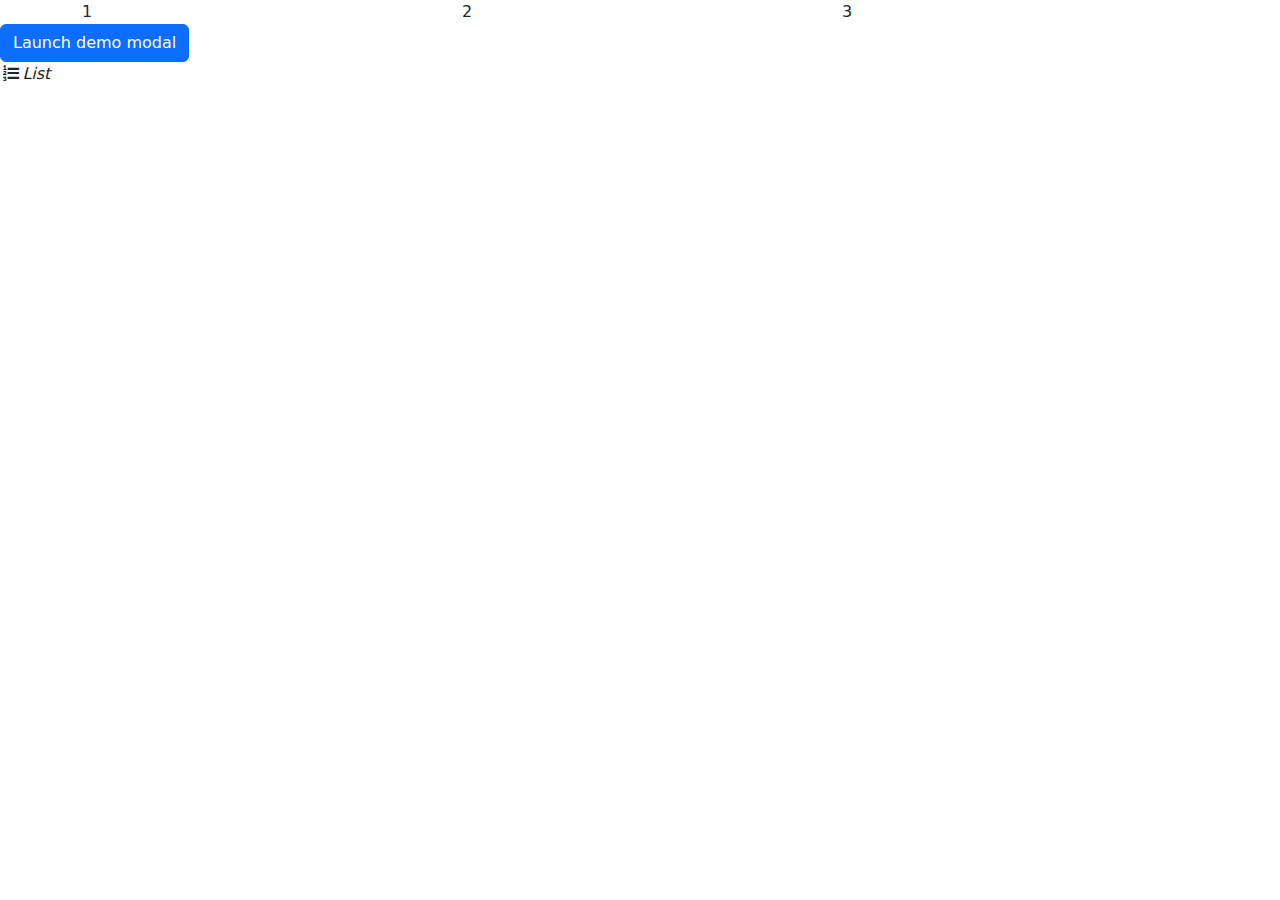
<file: index.html>
<!DOCTYPE html>
<html lang="en">

<head>
    <meta charset="UTF-8">
    <meta name="viewport" content="width=device-width, initial-scale=1.0">
    <title>Bootstrap test</title>
    <link rel="stylesheet" href="css/bootstrap.min.css">
    <link rel="stylesheet" href="css/fontello.css">
</head>

<body>
    <div class="container">
        <div class="row">
            <div class="col">1</div>
            <div class="col">2</div>
            <div class="col">3</div>
        </div>
    </div>
    <!-- Button trigger modal -->
    <button type="button" class="btn btn-primary" data-bs-toggle="modal" data-bs-target="#exampleModal">
        Launch demo modal
    </button>

    <!-- Modal -->
    <div class="modal fade" id="exampleModal" tabindex="-1" aria-labelledby="exampleModalLabel" aria-hidden="true">
        <div class="modal-dialog">
            <div class="modal-content">
                <div class="modal-header">
                    <h1 class="modal-title fs-5" id="exampleModalLabel">Modal title</h1>
                    <button type="button" class="btn-close" data-bs-dismiss="modal" aria-label="Close"></button>
                </div>
                <div class="modal-body">
                    ...
                </div>
                <!-- <div class="modal-footer">
                    <button type="button" class="btn btn-secondary" data-bs-dismiss="modal">Close</button>
                    <button type="button" class="btn btn-primary">Save changes</button>
                </div> -->
            </div>
        </div>
    </div>
    <div>
        <i class="icon-list-numbered">List</i>
    </div>
    <script src="js/bootstrap.bundle.min.js"></script>
</body>
<!-- 1 -->
</html>
</file>
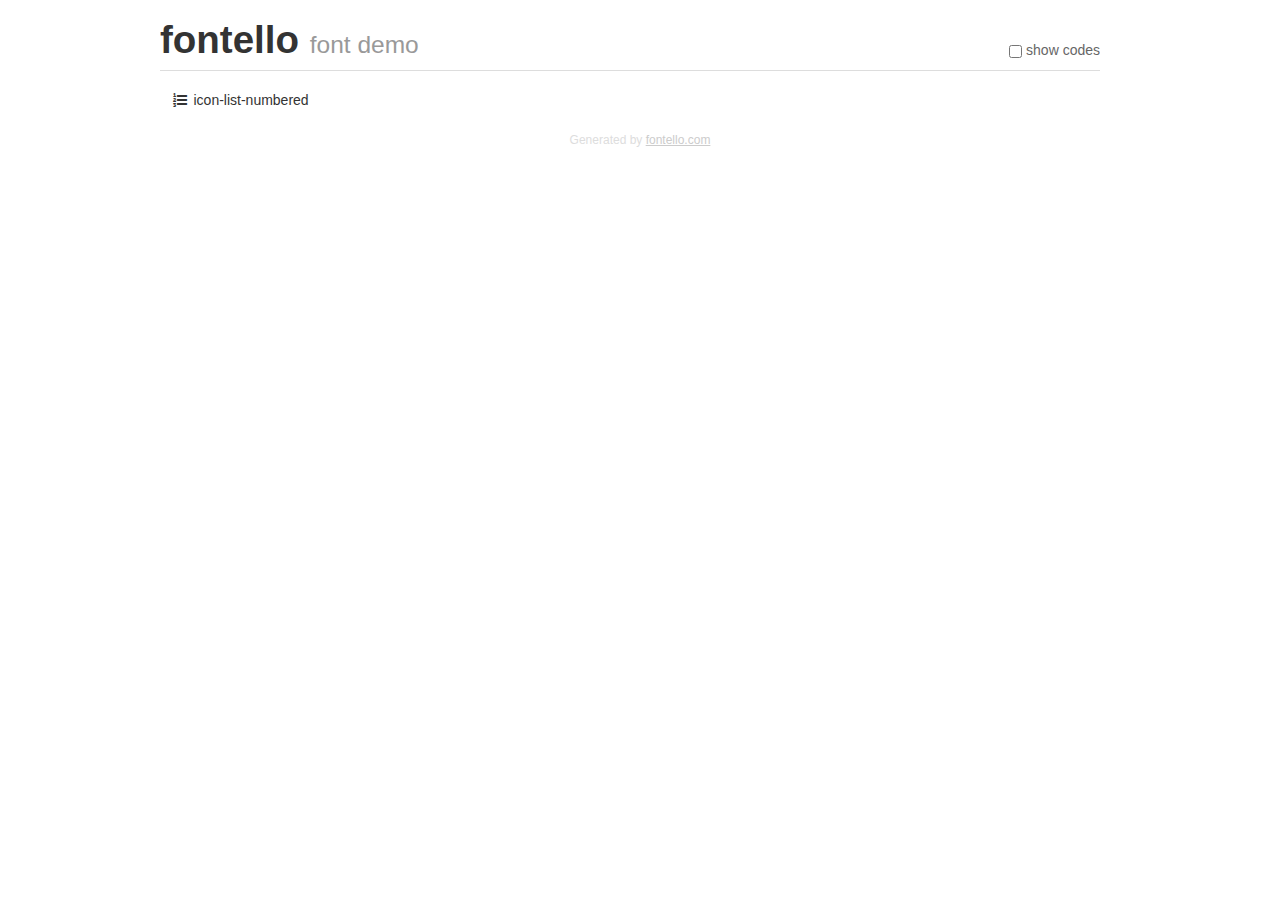
<file: res/fontello-1d646c17/demo.html>
<!DOCTYPE html>
<html>
  <head>
  <!--[if lt IE 9]><script language="javascript" type="text/javascript" src="//html5shim.googlecode.com/svn/trunk/html5.js"></script><![endif]-->
  <meta charset="UTF-8">
  <style>
    html {
      font-size: 100%;
      -webkit-text-size-adjust: 100%;
      -ms-text-size-adjust: 100%;
    }
    a:focus {
      outline: thin dotted #333;
      outline: 5px auto -webkit-focus-ring-color;
      outline-offset: -2px;
    }
    a:hover,
    a:active {
      outline: 0;
    }
    input {
      margin: 0;
      font-size: 100%;
      vertical-align: middle;
      *overflow: visible;
      line-height: normal;
    }
    input::-moz-focus-inner {
      padding: 0;
      border: 0;
    }
    body {
      margin: 0;
      font-family: "Helvetica Neue", Helvetica, Arial, sans-serif;
      font-size: 14px;
      line-height: 20px;
      color: #333;
      background-color: #fff;
    }
    a {
      color: #08c;
      text-decoration: none;
    }
    a:hover {
      color: #005580;
      text-decoration: underline;
    }
    .row {
      margin-left: -20px;
      *zoom: 1;
    }
    .row:before,
    .row:after {
      display: table;
      content: "";
      line-height: 0;
    }
    .row:after {
      clear: both;
    }
    .span3 {
      float: left;
      min-height: 1px;
      margin-left: 20px;
      width: 220px;
    }
    .container {
      width: 940px;
      margin-right: auto;
      margin-left: auto;
      *zoom: 1;
    }
    .container:before,
    .container:after {
      display: table;
      content: "";
      line-height: 0;
    }
    .container:after {
      clear: both;
    }
    small {
      font-size: 85%;
    }
    h1 {
      margin: 10px 0;
      font-family: inherit;
      font-weight: bold;
      line-height: 20px;
      color: inherit;
      text-rendering: optimizelegibility;
      line-height: 40px;
      font-size: 38.5px;
    }
    h1 small {
      font-weight: normal;
      line-height: 1;
      color: #999;
      font-size: 24.5px;
    }

    body {
      margin-top: 90px;
    }
    .header {
      position: fixed;
      top: 0;
      left: 50%;
      margin-left: -480px;
      background-color: #fff;
      border-bottom: 1px solid #ddd;
      padding-top: 10px;
      z-index: 10;
    }
    .footer {
      color: #ddd;
      font-size: 12px;
      text-align: center;
      margin-top: 20px;
    }
    .footer a {
      color: #ccc;
      text-decoration: underline;
    }
    .the-icons {
      font-size: 14px;
      line-height: 24px;
    }
    .switch {
      position: absolute;
      right: 0;
      bottom: 10px;
      color: #666;
    }
    .switch input {
      margin-right: 0.3em;
    }
    .codesOn .i-name {
      display: none;
    }
    .codesOn .i-code {
      display: inline;
    }
    .i-code {
      display: none;
    }
    @font-face {
      font-family: 'fontello';
      src: url('./font/fontello.eot?69286272');
      src: url('./font/fontello.eot?69286272#iefix') format('embedded-opentype'),
           url('./font/fontello.woff?69286272') format('woff'),
           url('./font/fontello.ttf?69286272') format('truetype'),
           url('./font/fontello.svg?69286272#fontello') format('svg');
      font-weight: normal;
      font-style: normal;
    }
    .demo-icon {
      font-family: "fontello";
      font-style: normal;
      font-weight: normal;
      speak: never;
     
      display: inline-block;
      text-decoration: inherit;
      width: 1em;
      margin-right: .2em;
      text-align: center;
      /* opacity: .8; */
     
      /* For safety - reset parent styles, that can break glyph codes*/
      font-variant: normal;
      text-transform: none;
     
      /* fix buttons height, for twitter bootstrap */
      line-height: 1em;
     
      /* Animation center compensation - margins should be symmetric */
      /* remove if not needed */
      margin-left: .2em;
     
      /* You can be more comfortable with increased icons size */
      /* font-size: 120%; */
     
      /* Font smoothing. That was taken from TWBS */
      -webkit-font-smoothing: antialiased;
      -moz-osx-font-smoothing: grayscale;
     
      /* Uncomment for 3D effect */
      /* text-shadow: 1px 1px 1px rgba(127, 127, 127, 0.3); */
    }
    </style>
    <link rel="stylesheet" href="css/animation.css"><!--[if IE 7]><link rel="stylesheet" href="css/" + font.fontname + "-ie7.css"><![endif]-->
    <script>
      function toggleCodes(on) {
        var obj = document.getElementById('icons');
      
        if (on) {
          obj.className += ' codesOn';
        } else {
          obj.className = obj.className.replace(' codesOn', '');
        }
      }
    </script>
  </head>
  <body>
    <div class="container header">
      <h1>fontello <small>font demo</small></h1>
      <label class="switch">
        <input type="checkbox" onclick="toggleCodes(this.checked)">show codes
      </label>
    </div>
    <div class="container" id="icons">
      <div class="row">
        <div class="span3" title="Code: 0xf0cb">
          <i class="demo-icon icon-list-numbered">&#xf0cb;</i> <span class="i-name">icon-list-numbered</span><span class="i-code">0xf0cb</span>
        </div>
      </div>
    </div>
    <div class="container footer">Generated by <a href="https://fontello.com">fontello.com</a></div>
  </body>
</html>
</file>
<file: css/fontello.css>
@font-face {
  font-family: 'fontello';
  src: url('../font/fontello.eot?72554121');
  src: url('../font/fontello.eot?72554121#iefix') format('embedded-opentype'),
       url('../font/fontello.woff2?72554121') format('woff2'),
       url('../font/fontello.woff?72554121') format('woff'),
       url('../font/fontello.ttf?72554121') format('truetype'),
       url('../font/fontello.svg?72554121#fontello') format('svg');
  font-weight: normal;
  font-style: normal;
}
/* Chrome hack: SVG is rendered more smooth in Windozze. 100% magic, uncomment if you need it. */
/* Note, that will break hinting! In other OS-es font will be not as sharp as it could be */
/*
@media screen and (-webkit-min-device-pixel-ratio:0) {
  @font-face {
    font-family: 'fontello';
    src: url('../font/fontello.svg?72554121#fontello') format('svg');
  }
}
*/
[class^="icon-"]:before, [class*=" icon-"]:before {
  font-family: "fontello";
  font-style: normal;
  font-weight: normal;
  speak: never;

  display: inline-block;
  text-decoration: inherit;
  width: 1em;
  margin-right: .2em;
  text-align: center;
  /* opacity: .8; */

  /* For safety - reset parent styles, that can break glyph codes*/
  font-variant: normal;
  text-transform: none;

  /* fix buttons height, for twitter bootstrap */
  line-height: 1em;

  /* Animation center compensation - margins should be symmetric */
  /* remove if not needed */
  margin-left: .2em;

  /* you can be more comfortable with increased icons size */
  /* font-size: 120%; */

  /* Font smoothing. That was taken from TWBS */
  -webkit-font-smoothing: antialiased;
  -moz-osx-font-smoothing: grayscale;

  /* Uncomment for 3D effect */
  /* text-shadow: 1px 1px 1px rgba(127, 127, 127, 0.3); */
}

.icon-list-numbered:before { content: '\f0cb'; } /* '' */
</file>
<file: res/fontello-1d646c17/css/animation.css>
/*
   Animation example, for spinners
*/
.animate-spin {
  -moz-animation: spin 2s infinite linear;
  -o-animation: spin 2s infinite linear;
  -webkit-animation: spin 2s infinite linear;
  animation: spin 2s infinite linear;
  display: inline-block;
}
@-moz-keyframes spin {
  0% {
    -moz-transform: rotate(0deg);
    -o-transform: rotate(0deg);
    -webkit-transform: rotate(0deg);
    transform: rotate(0deg);
  }

  100% {
    -moz-transform: rotate(359deg);
    -o-transform: rotate(359deg);
    -webkit-transform: rotate(359deg);
    transform: rotate(359deg);
  }
}
@-webkit-keyframes spin {
  0% {
    -moz-transform: rotate(0deg);
    -o-transform: rotate(0deg);
    -webkit-transform: rotate(0deg);
    transform: rotate(0deg);
  }

  100% {
    -moz-transform: rotate(359deg);
    -o-transform: rotate(359deg);
    -webkit-transform: rotate(359deg);
    transform: rotate(359deg);
  }
}
@-o-keyframes spin {
  0% {
    -moz-transform: rotate(0deg);
    -o-transform: rotate(0deg);
    -webkit-transform: rotate(0deg);
    transform: rotate(0deg);
  }

  100% {
    -moz-transform: rotate(359deg);
    -o-transform: rotate(359deg);
    -webkit-transform: rotate(359deg);
    transform: rotate(359deg);
  }
}
@-ms-keyframes spin {
  0% {
    -moz-transform: rotate(0deg);
    -o-transform: rotate(0deg);
    -webkit-transform: rotate(0deg);
    transform: rotate(0deg);
  }

  100% {
    -moz-transform: rotate(359deg);
    -o-transform: rotate(359deg);
    -webkit-transform: rotate(359deg);
    transform: rotate(359deg);
  }
}
@keyframes spin {
  0% {
    -moz-transform: rotate(0deg);
    -o-transform: rotate(0deg);
    -webkit-transform: rotate(0deg);
    transform: rotate(0deg);
  }

  100% {
    -moz-transform: rotate(359deg);
    -o-transform: rotate(359deg);
    -webkit-transform: rotate(359deg);
    transform: rotate(359deg);
  }
}
</file>
